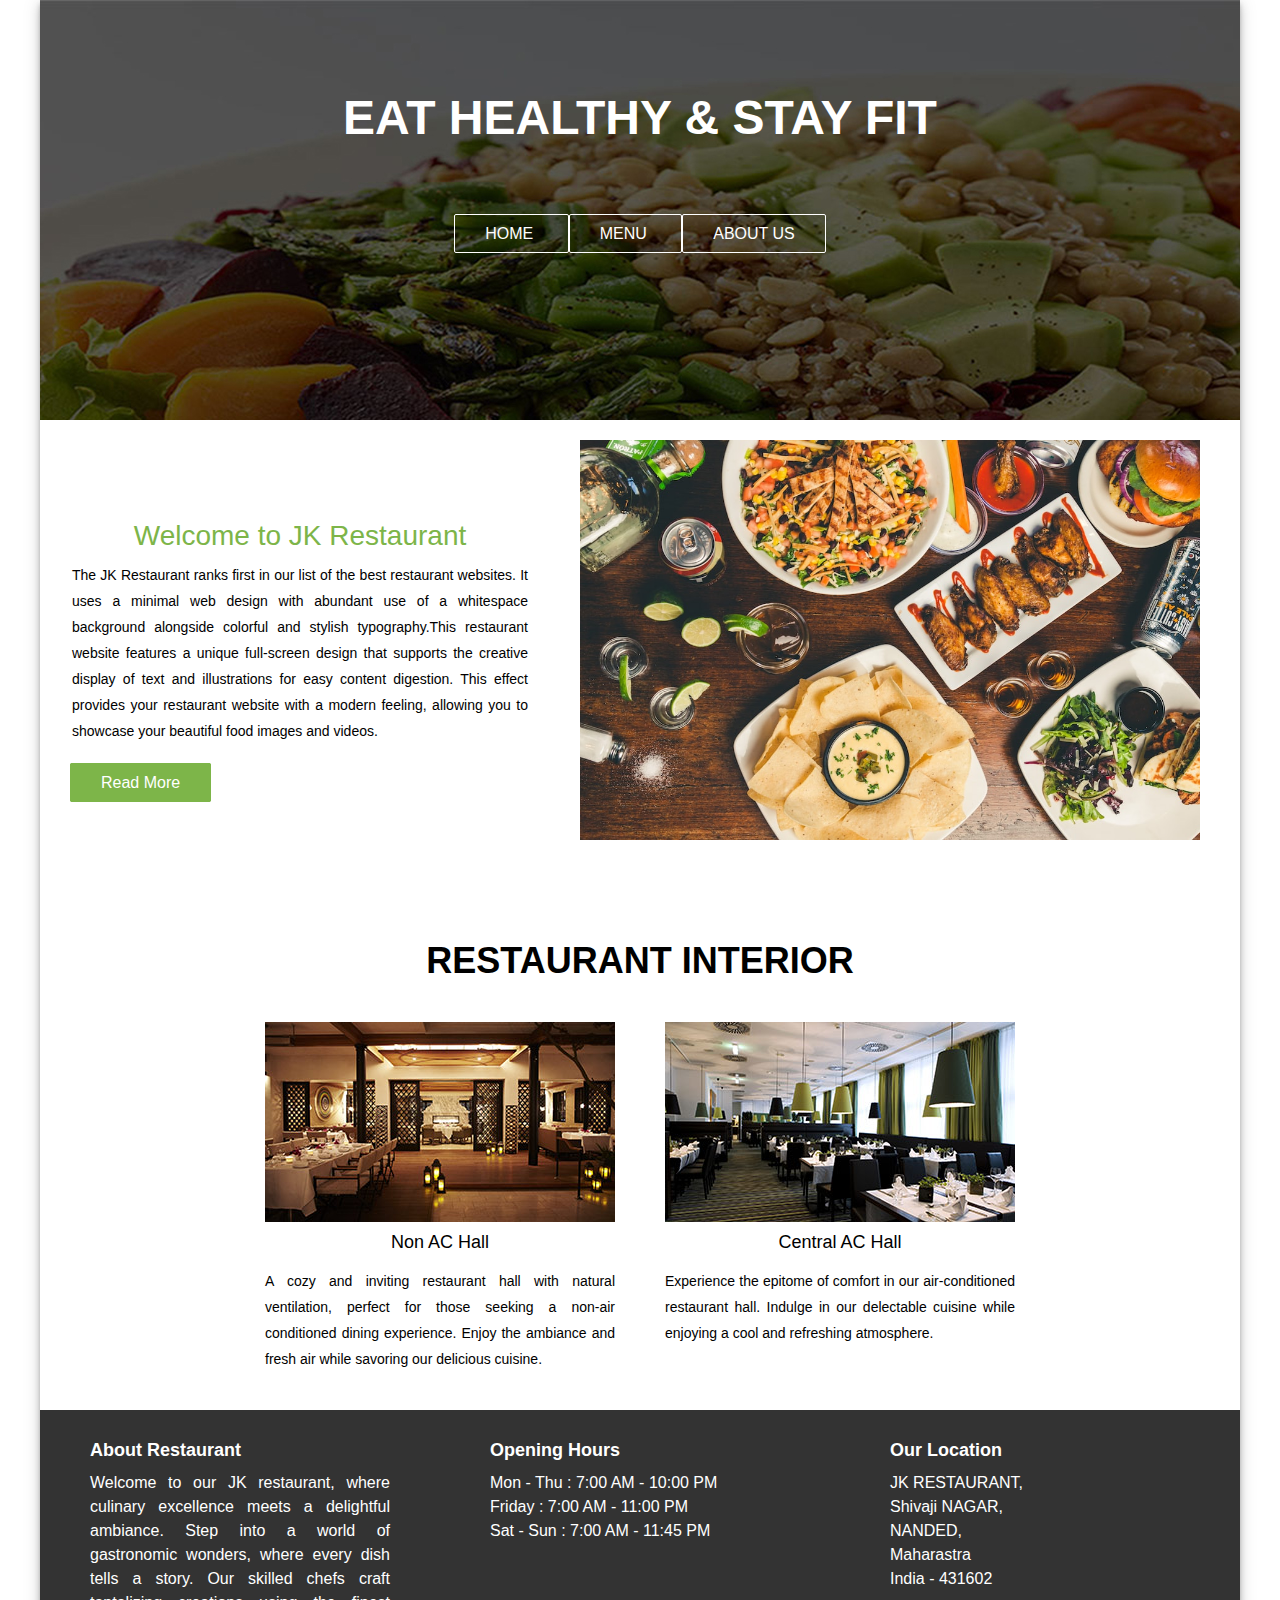
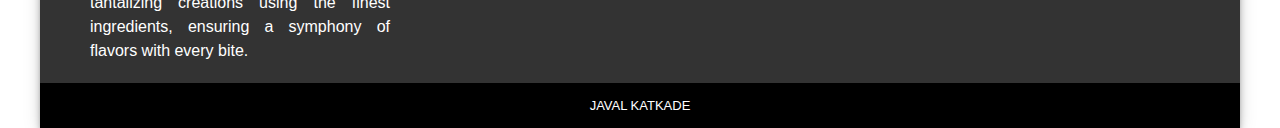
<file: index.html>
<html>
<head>
<title>EAT HEALTHY & STAY FIT</title>
<link rel="stylesheet" type="text/css" href="css/style_index.css" />
</head>
<body>

<div class="main">

<div class="header">
    <div class="header-bottom">
    	<div class="header-font">EAT HEALTHY & STAY FIT </div>
        
        <div class="p50_0" align="center">
            <a href="/index.html" class="header-btns"> HOME </a>    
            <a href="/menu.html" class="header-btns"> MENU </a>
            <a href="/About.html" class="header-btns"> ABOUT US</a>   
            <!-- <a href="/booking.html" class="header-btns"> BOOK TABLE </a> -->
        </div>
    </div>
    
</div>

<div class="content-part-1">
	<div class="content-part-1-left">
    	<div class="content-part-1-left-h3"> Welcome to JK Restaurant  </div>
        <div class="content-part-1-left-p">
            The JK Restaurant ranks first in our list of the best restaurant websites. It uses a minimal web design with abundant use of a whitespace background alongside colorful and stylish typography.This restaurant website features a unique full-screen design that supports the creative display of text and illustrations for easy content digestion. This effect provides your restaurant website with a modern feeling, allowing you to showcase your beautiful food images and videos.
        </div>
        <div class="p20_0"><a href="#!" class="content-part-1-left-btn">Read More</a></div>
    </div>
    <div class="content-part-1-right" align="center">
    	<img src="images/content-part-1.jpg" width="620" height="400" alt="Restaurant">
    </div>
</div>

<div class="content-part-2">
	<div class="content-part-2-inner">
    	<div class="interior-font">Restaurant Interior</div>
    	<div class="content-interior">
   	    	<img src="images/interior.jpg" width="350" height="200">
            <div class="content-interior-h3">Non AC Hall</div>
            <div class="content-interior-p">A cozy and inviting restaurant hall with natural ventilation, perfect for those seeking a non-air conditioned dining experience. Enjoy the ambiance and fresh air while savoring our delicious cuisine.</div>
        </div>
        <div class="content-interior">
   	    	<img src="images/interior-2.jpg" width="350" height="200"> 
            <div class="content-interior-h3">Central AC Hall</div>
            <div class="content-interior-p">Experience the epitome of comfort in our air-conditioned restaurant hall. Indulge in our delectable cuisine while enjoying a cool and refreshing atmosphere.</div>
        </div>
    </div>
</div>


<div class="footer">
	<div class="footer-parts">
    	<div class="footer-parts-h3">About Restaurant</div>
        <div class="footer-parts-p">
            Welcome to our JK restaurant, where culinary excellence meets a delightful ambiance. Step into a world of gastronomic wonders, where every dish tells a story. Our skilled chefs craft tantalizing creations using the finest ingredients, ensuring a symphony of flavors with every bite. </div>
    </div>
    <div class="footer-parts">
    	<div class="footer-parts-h3">Opening Hours</div>
        <div class="footer-parts-p">
        	Mon - Thu : 7:00 AM - 10:00 PM <br />
            Friday : 7:00 AM - 11:00 PM <br />
            Sat - Sun : 7:00 AM - 11:45 PM 
        </div>
    </div>
    <div class="footer-parts">
    	<div class="footer-parts-h3">Our Location</div>
        <div class="footer-parts-p">
        	JK RESTAURANT,<br />
            Shivaji NAGAR,<br />
            NANDED,<br />
            Maharastra <br /> 
            India - 431602
        </div>
    </div>
</div>

<div class="footer-bottom">
	<div class="white"> JAVAL KATKADE </div>
</div>

<div class="clearfix"></div>
</div>

</body>
</html>
</file>
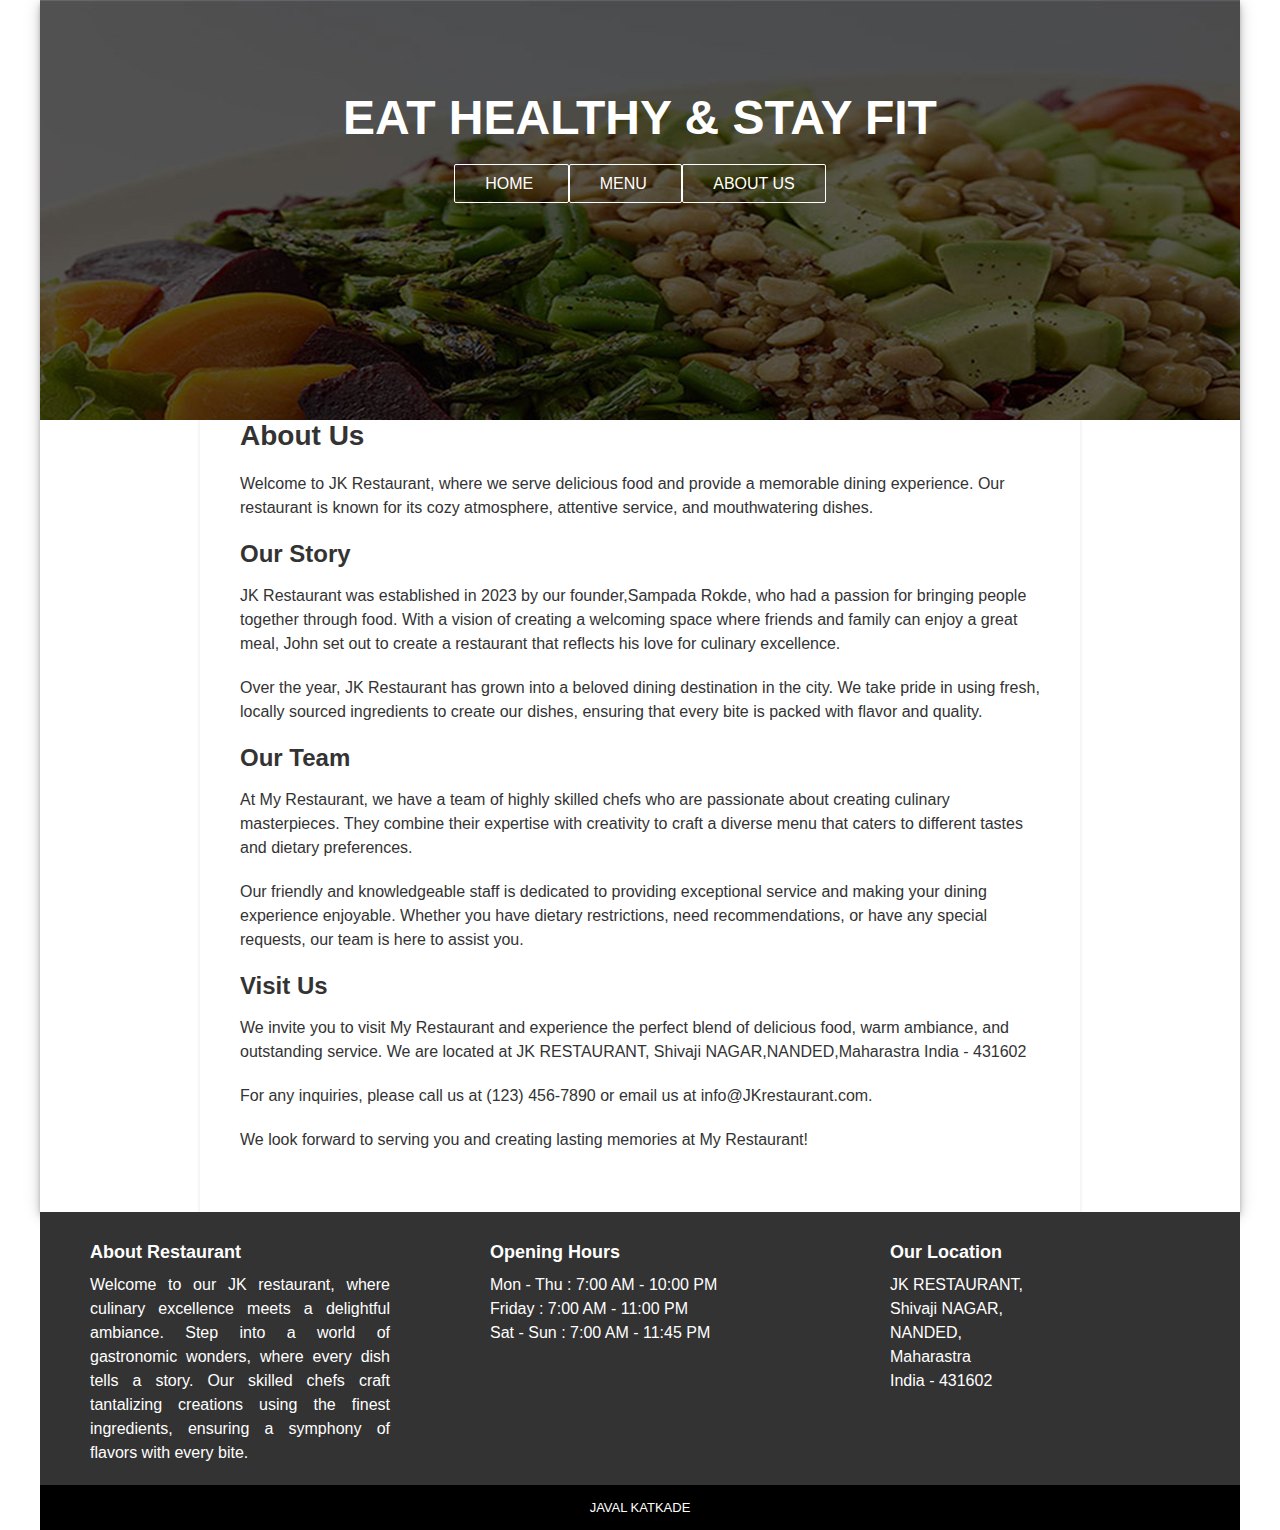
<file: About.html>
<!DOCTYPE html>
<html>
<head>
  <title>About Us</title>
  <link rel="stylesheet" type="text/css" href="css/style_about.css">
</head>
<body>
  <div class="main">
    <div class="header">
      <div class="header-bottom">
        <div class="header-font">EAT HEALTHY & STAY FIT</div>
          
          <div class="p50_0" align="center">
              <a href="/index.html" class="header-btns"> HOME </a>    
              <a href="/menu.html" class="header-btns"> MENU </a>
              <a href="/About.html" class="header-btns"> ABOUT US</a>   
              <!-- <a href="/booking.html" class="header-btns"> BOOK TABLE </a> -->
          </div>
      </div>
    </div>
      <div class="container">
        <h1>About Us</h1>
        <p>Welcome to JK Restaurant, where we serve delicious food and provide a memorable dining experience. Our restaurant is known for its cozy atmosphere, attentive service, and mouthwatering dishes.</p>

        <h2>Our Story</h2>
        <p>JK Restaurant was established in 2023 by our founder,Sampada Rokde, who had a passion for bringing people together through food. With a vision of creating a welcoming space where friends and family can enjoy a great meal, John set out to create a restaurant that reflects his love for culinary excellence.</p>

        <p>Over the year, JK Restaurant has grown into a beloved dining destination in the city. We take pride in using fresh, locally sourced ingredients to create our dishes, ensuring that every bite is packed with flavor and quality.</p>

        <h2>Our Team</h2>
        <p>At My Restaurant, we have a team of highly skilled chefs who are passionate about creating culinary masterpieces. They combine their expertise with creativity to craft a diverse menu that caters to different tastes and dietary preferences.</p>

        <p>Our friendly and knowledgeable staff is dedicated to providing exceptional service and making your dining experience enjoyable. Whether you have dietary restrictions, need recommendations, or have any special requests, our team is here to assist you.</p>

        <h2>Visit Us</h2>
        <p>We invite you to visit My Restaurant and experience the perfect blend of delicious food, warm ambiance, and outstanding service. We are located at JK RESTAURANT, Shivaji NAGAR,NANDED,Maharastra India - 431602</p>

        <p>For any inquiries, please call us at (123) 456-7890 or email us at info@JKrestaurant.com.</p>

        <p>We look forward to serving you and creating lasting memories at My Restaurant!</p>

      </div>
      <div class="footer">
        <div class="footer-parts">
            <div class="footer-parts-h3">About Restaurant</div>
              <div class="footer-parts-p">
                  Welcome to our JK restaurant, where culinary excellence meets a delightful ambiance. Step into a world of gastronomic wonders, where every dish tells a story. Our skilled chefs craft tantalizing creations using the finest ingredients, ensuring a symphony of flavors with every bite. </div>
          </div>
          <div class="footer-parts">
            <div class="footer-parts-h3">Opening Hours</div>
              <div class="footer-parts-p">
                Mon - Thu : 7:00 AM - 10:00 PM <br />
                  Friday : 7:00 AM - 11:00 PM <br />
                  Sat - Sun : 7:00 AM - 11:45 PM 
              </div>
          </div>
          <div class="footer-parts">
            <div class="footer-parts-h3">Our Location</div>
              <div class="footer-parts-p">
                JK RESTAURANT,<br />
                  Shivaji NAGAR,<br />
                  NANDED,<br />
                  Maharastra <br /> 
                  India - 431602
              </div>
          </div>
      </div>
      
      <div class="footer-bottom">
        <div class="white"> JAVAL KATKADE </div>
      </div>
      
      <div class="clearfix"></div>
      </div>
  </div>
</body>
</html>
</file>
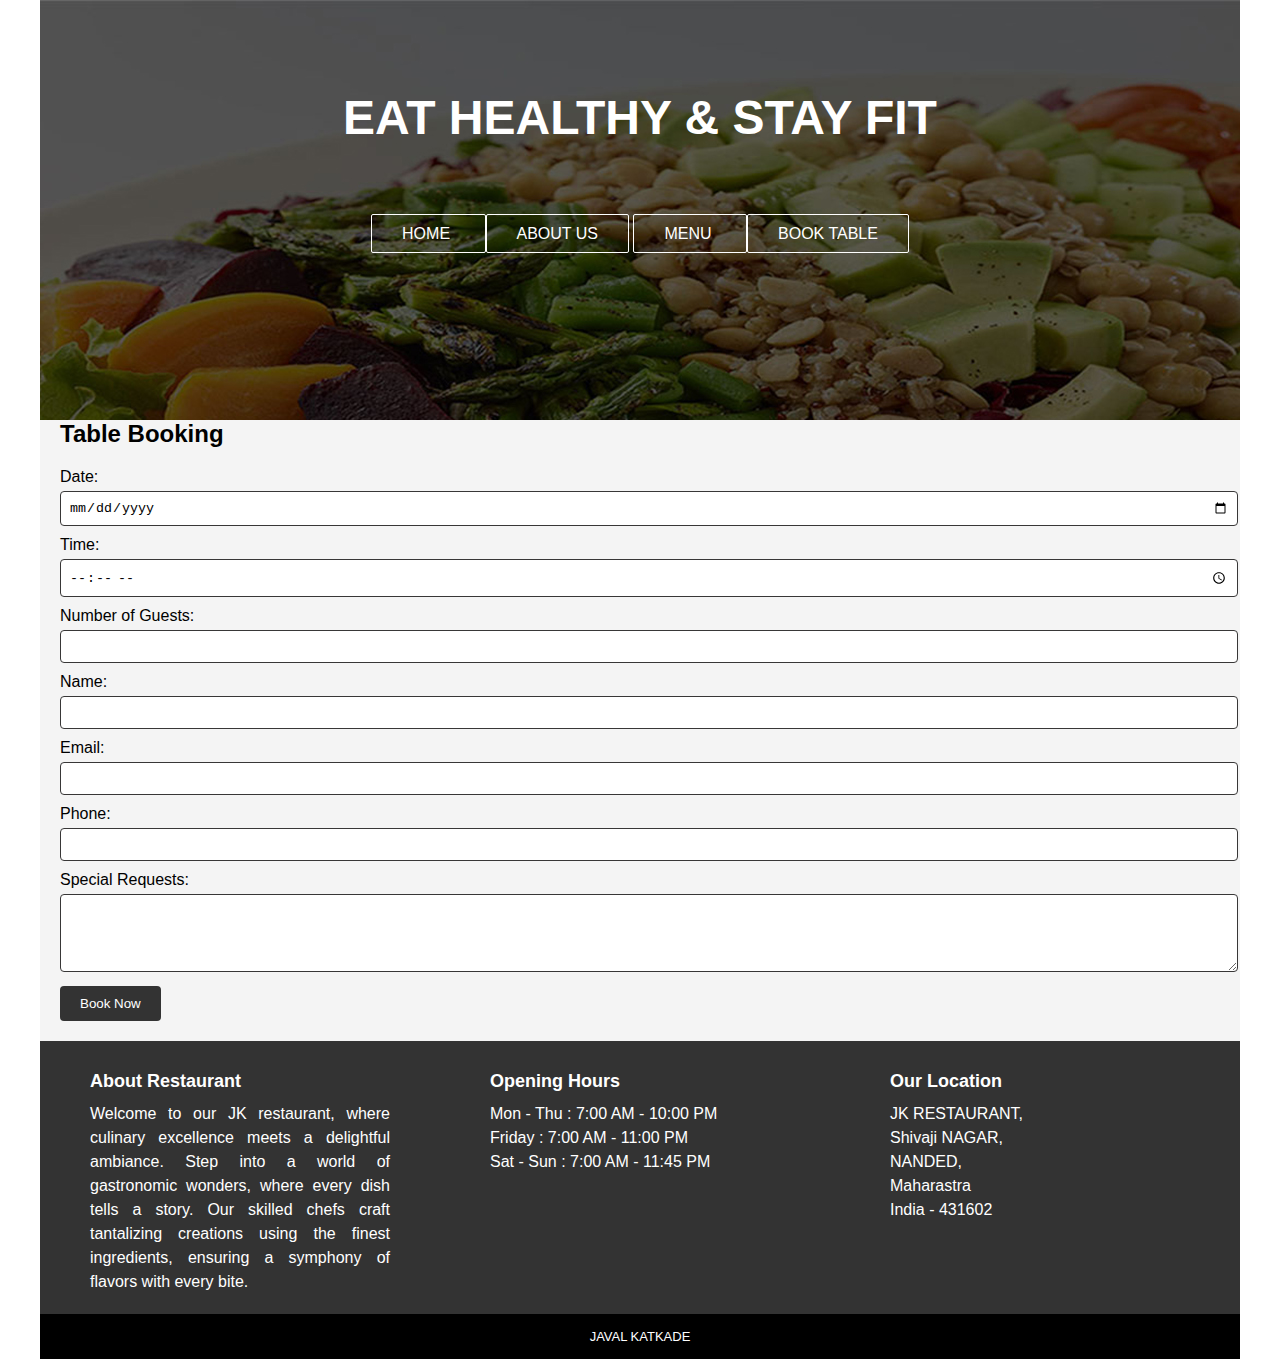
<file: booking.html>
<!DOCTYPE html>
<html>
<head>
  <title>Table Booking</title>
  <link rel="stylesheet" type="text/css" href="css/style_book.css" />
</head>
<body>
    <div class="main">
        <div class="header">  
                <div class="header-font">EAT HEALTHY & STAY FIT</div>
                
                <div class="p50_0" align="center">
                    <a href="/index.html" class="header-btns"> HOME </a>
                    <a href="/About.html" class="header-btns"> ABOUT US</a>      
                    <a href="/menu.html" class="header-btns"> MENU </a>
                    <a href="/booking.html" class="header-btns">BOOK TABLE</a>
                </div>
            
        </div>
        <section class="reservation-form">
            <h2>Table Booking</h2>
            <form>
              <label for="date">Date:</label>
              <input type="date" id="date" name="date" required>
        
              <label for="time">Time:</label>
              <input type="time" id="time" name="time" required>
        
              <label for="guests">Number of Guests:</label>
              <input type="number" id="guests" name="guests" min="1" required>
        
              <label for="name">Name:</label>
              <input type="text" id="name" name="name" required>
        
              <label for="email">Email:</label>
              <input type="email" id="email" name="email" required>
        
              <label for="phone">Phone:</label>
              <input type="tel" id="phone" name="phone" required>
        
              <label for="requests">Special Requests:</label>
              <textarea id="requests" name="requests" rows="4"></textarea>
        
              <button type="submit">Book Now</button>
            </form>
        </section>
  <div class="footer">
    <div class="footer-parts">
        <div class="footer-parts-h3">About Restaurant</div>
        <div class="footer-parts-p">
            Welcome to our JK restaurant, where culinary excellence meets a delightful ambiance. Step into a world of gastronomic wonders, where every dish tells a story. Our skilled chefs craft tantalizing creations using the finest ingredients, ensuring a symphony of flavors with every bite.</div>
    </div>
    <div class="footer-parts">
        <div class="footer-parts-h3">Opening Hours</div>
        <div class="footer-parts-p">
            Mon - Thu : 7:00 AM - 10:00 PM <br />
            Friday : 7:00 AM - 11:00 PM <br />
            Sat - Sun : 7:00 AM - 11:45 PM 
        </div>
    </div>
    <div class="footer-parts">
        <div class="footer-parts-h3">Our Location</div>
        <div class="footer-parts-p">
            JK RESTAURANT,<br />
            Shivaji NAGAR,<br />
            NANDED,<br />
            Maharastra <br /> 
            India - 431602
        </div>
    </div>
    </div>

    <div class="footer-bottom">
        <div class="white"> JAVAL KATKADE </div>
    </div>
    </div>
</body>
</html>
</file>
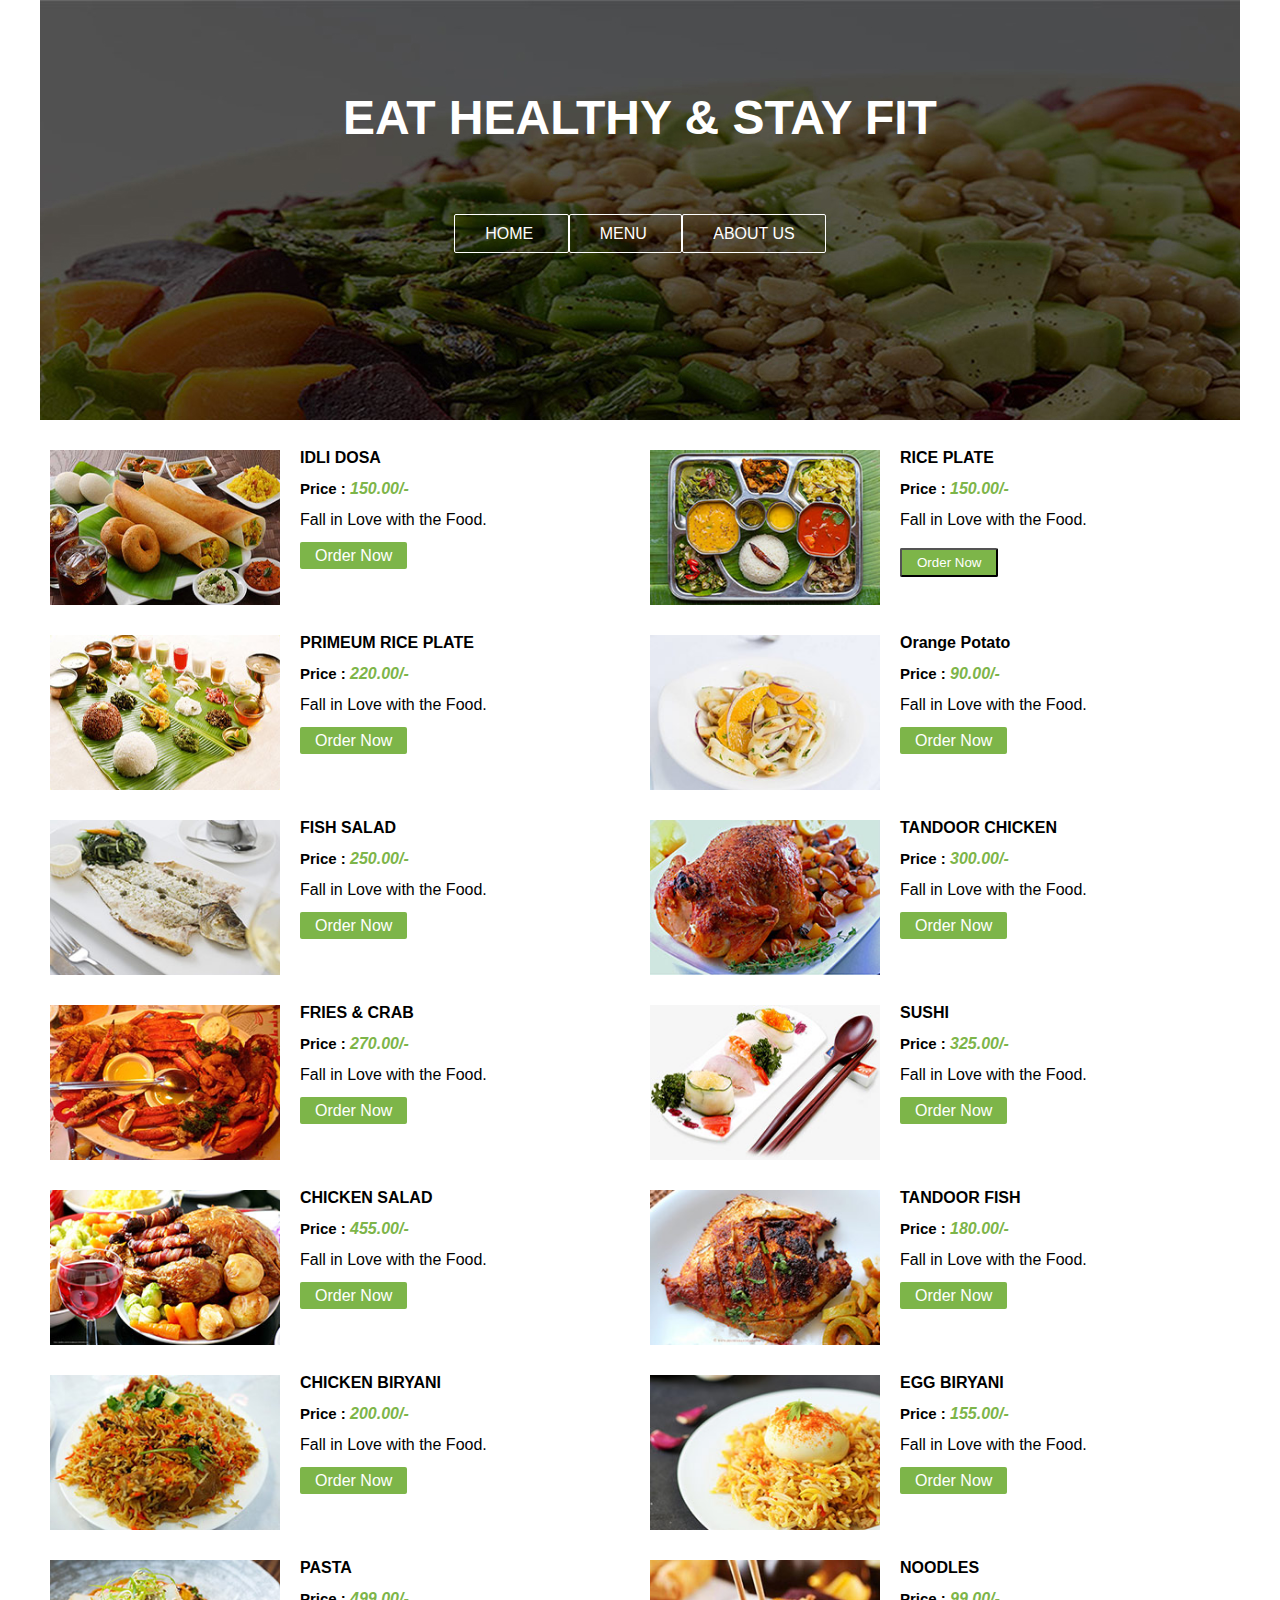
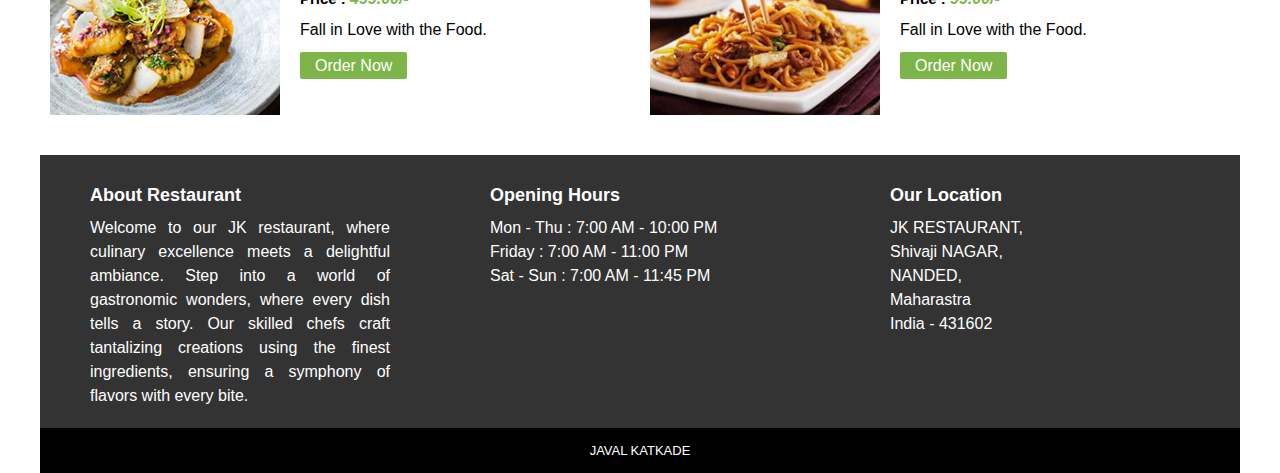
<file: menu.html>
<html>
  <head>
    <title>Menu</title>
    <link rel="stylesheet" type="text/css" href="css/style_menu.css" />
  </head>
  <body>
    <div class="main">
      <div class="header">
        <div class="header-font">EAT HEALTHY & STAY FIT</div>

        <div class="p50_0" align="center">
          <a href="/index.html" class="header-btns"> HOME </a>
          <a href="/menu.html" class="header-btns"> MENU </a>
          <a href="/About.html" class="header-btns"> ABOUT US</a>
          <!-- <a href="/booking.html" class="header-btns">BOOK TABLE</a> -->
        </div>
      </div>

      <div class="content-menu">
        <div class="content-menu-left">
          <img src="images/menu/1.jpg" width="230" height="155" />
        </div>
        <div class="content-menu-right">
          <div class="content-menu-right-h4">IDLI DOSA</div>
          <div class="price">
            Price : <i class="green"><span class="fa fa-inr"></span>150.00/-</i>
          </div>
          Fall in Love with the Food.
          <div class="margin_m">
            <a href="#!" class="order-now">Order Now</a>
          </div>
        </div>
        <div class="content-menu-left">
          <img src="images/menu/2.jpg" width="230" height="155" />
        </div>
        <div class="content-menu-right">
          <div class="content-menu-right-h4">RICE PLATE</div>
          <div class="price">
            Price : <i class="green"><span class="fa fa-inr"></span>150.00/-</i>
          </div>
          Fall in Love with the Food.
          <div class="margin_m">
            <button  class="order-now">Order Now</button>
          </div>
        </div>

        <div class="content-menu-left">
          <img src="images/menu/3.jpg" width="230" height="155" />
        </div>
        <div class="content-menu-right">
          <div class="content-menu-right-h4">PRIMEUM RICE PLATE</div>
          <div class="price">
            Price : <i class="green"><span class="fa fa-inr"></span>220.00/-</i>
          </div>
          Fall in Love with the Food.
          <div class="margin_m">
            <a href="#!" class="order-now">Order Now</a>
          </div>
        </div>
        <div class="content-menu-left">
          <img src="images/menu/4.jpg" width="230" height="155" />
        </div>
        <div class="content-menu-right">
          <div class="content-menu-right-h4">Orange Potato</div>
          <div class="price">
            Price : <i class="green"><span class="fa fa-inr"></span>90.00/-</i>
          </div>
          Fall in Love with the Food.
          <div class="margin_m">
            <a href="#!" class="order-now">Order Now</a>
          </div>
        </div>

        <div class="content-menu-left">
          <img src="images/menu/5.jpg" width="230" height="155" />
        </div>
        <div class="content-menu-right">
          <div class="content-menu-right-h4">FISH SALAD</div>
          <div class="price">
            Price : <i class="green"><span class="fa fa-inr"></span>250.00/-</i>
          </div>
          Fall in Love with the Food.
          <div class="margin_m">
            <a href="#!" class="order-now">Order Now</a>
          </div>
        </div>
        <div class="content-menu-left">
          <img src="images/menu/6.jpg" width="230" height="155" />
        </div>
        <div class="content-menu-right">
          <div class="content-menu-right-h4">TANDOOR CHICKEN</div>
          <div class="price">
            Price : <i class="green"><span class="fa fa-inr"></span>300.00/-</i>
          </div>
          Fall in Love with the Food.
          <div class="margin_m">
            <a href="#!" class="order-now">Order Now</a>
          </div>
        </div>

        <div class="content-menu-left">
          <img src="images/menu/7.jpg" width="230" height="155" />
        </div>
        <div class="content-menu-right">
          <div class="content-menu-right-h4">FRIES & CRAB</div>
          <div class="price">
            Price : <i class="green"><span class="fa fa-inr"></span>270.00/-</i>
          </div>
          Fall in Love with the Food.
          <div class="margin_m">
            <a href="#!" class="order-now">Order Now</a>
          </div>
        </div>
        <div class="content-menu-left">
          <img src="images/menu/8.jpg" width="230" height="155" />
        </div>
        <div class="content-menu-right">
          <div class="content-menu-right-h4">SUSHI</div>
          <div class="price">
            Price : <i class="green"><span class="fa fa-inr"></span>325.00/-</i>
          </div>
          Fall in Love with the Food.
          <div class="margin_m">
            <a href="#!" class="order-now">Order Now</a>
          </div>
        </div>

        <div class="content-menu-left">
          <img src="images/menu/9.jpg" width="230" height="155" />
        </div>
        <div class="content-menu-right">
          <div class="content-menu-right-h4">CHICKEN SALAD</div>
          <div class="price">
            Price : <i class="green"><span class="fa fa-inr"></span>455.00/-</i>
          </div>
          Fall in Love with the Food.
          <div class="margin_m">
            <a href="#!" class="order-now">Order Now</a>
          </div>
        </div>
        <div class="content-menu-left">
          <img src="images/menu/10.jpg" width="230" height="155" />
        </div>
        <div class="content-menu-right">
          <div class="content-menu-right-h4">TANDOOR FISH</div>
          <div class="price">
            Price : <i class="green"><span class="fa fa-inr"></span>180.00/-</i>
          </div>
          Fall in Love with the Food.
          <div class="margin_m">
            <a href="#!" class="order-now">Order Now</a>
          </div>
        </div>

        <div class="content-menu-left">
          <img src="images/menu/11.jpg" width="230" height="155" />
        </div>
        <div class="content-menu-right">
          <div class="content-menu-right-h4">CHICKEN BIRYANI</div>
          <div class="price">
            Price : <i class="green"><span class="fa fa-inr"></span>200.00/-</i>
          </div>
          Fall in Love with the Food.
          <div class="margin_m">
            <a href="#!" class="order-now">Order Now</a>
          </div>
        </div>
        <div class="content-menu-left">
          <img src="images/menu/12.jpg" width="230" height="155" />
        </div>
        <div class="content-menu-right">
          <div class="content-menu-right-h4">EGG BIRYANI</div>
          <div class="price">
            Price : <i class="green"><span class="fa fa-inr"></span>155.00/-</i>
          </div>
          Fall in Love with the Food.
          <div class="margin_m">
            <a href="#!" class="order-now">Order Now</a>
          </div>
        </div>

        <div class="content-menu-left">
          <img src="images/menu/13.jpg" width="230" height="155" />
        </div>
        <div class="content-menu-right">
          <div class="content-menu-right-h4">PASTA</div>
          <div class="price">
            Price : <i class="green"><span class="fa fa-inr"></span>499.00/-</i>
          </div>
          Fall in Love with the Food.
          <div class="margin_m">
            <a href="#!" class="order-now">Order Now</a>
          </div>
        </div>
        <div class="content-menu-left">
          <img src="images/menu/14.jpg" width="230" height="155" />
        </div>
        <div class="content-menu-right">
          <div class="content-menu-right-h4">NOODLES</div>
          <div class="price">
            Price : <i class="green"><span class="fa fa-inr"></span>99.00/-</i>
          </div>
          Fall in Love with the Food.
          <div class="margin_m">
            <a href="#!" class="order-now">Order Now</a>
          </div>
        </div>
      </div>

      <div class="footer">
        <div class="footer-parts">
          <div class="footer-parts-h3">About Restaurant</div>
          <div class="footer-parts-p">
            Welcome to our JK restaurant, where culinary excellence meets a
            delightful ambiance. Step into a world of gastronomic wonders, where
            every dish tells a story. Our skilled chefs craft tantalizing
            creations using the finest ingredients, ensuring a symphony of
            flavors with every bite.
          </div>
        </div>
        <div class="footer-parts">
          <div class="footer-parts-h3">Opening Hours</div>
          <div class="footer-parts-p">
            Mon - Thu : 7:00 AM - 10:00 PM <br />
            Friday : 7:00 AM - 11:00 PM <br />
            Sat - Sun : 7:00 AM - 11:45 PM
          </div>
        </div>
        <div class="footer-parts">
          <div class="footer-parts-h3">Our Location</div>
          <div class="footer-parts-p">
            JK RESTAURANT,<br />
            Shivaji NAGAR,<br />
            NANDED,<br />
            Maharastra <br />
            India - 431602
          </div>
        </div>
      </div>

      <div class="footer-bottom">
        <div class="white">JAVAL KATKADE</div>
      </div>
    </div>
  </body>
</html>
</file>
<file: css/style_index.css>
@charset "utf-8";
body {
  font-family: Arial, Helvetica, sans-serif;
  margin: 0px auto !important;
}
.main {
  width: 1200px;
  margin: 0px auto;
  -webkit-box-shadow: 0 6px 10px 0 rgba(0, 0, 0, 0.14),
    0 1px 18px 0 rgba(0, 0, 0, 0.12), 0 3px 5px -1px rgba(0, 0, 0, 0.3) !important;
  box-shadow: 0 6px 10px 0 rgba(0, 0, 0, 0.14), 0 1px 18px 0 rgba(0, 0, 0, 0.12),
    0 3px 5px -1px rgba(0, 0, 0, 0.3) !important;
}
.p10_0 {
  padding: 10px 0px;
}
.p20_0 {
  padding: 20px 0px;
}
.p30_0 {
  padding: 30px 0px;
}
.p40_0 {
  padding: 40px 0px;
}
.p50_0 {
  padding: 50px 0px;
}
.clearfix {
  clear: both;
}

.header {
  width: 1200px;
  float: left;
  padding: 60px 0px;
  background: url(../images/home-bg.jpg);
  height: 300px;
  background-attachment: fixed;
}
.white {
  color: #fff;
  text-decoration: none;
}
.white a {
  color: #fff;
  text-decoration: none;
}
.white a:hover {
  color: #ccc;
}
.header-font {
  color: #fff;
  text-align: center;
  font-size: 48px;
  text-transform: uppercase;
  font-weight: bold;
  padding: 30px;
}
.header-btns {
  color: #fff;
  font-size: 16px;
  font-weight: 500;
  border: 1px solid #fff;
  padding: 10px 30px;
  text-decoration: none;
  border-radius: 2px;
}
.header-btns:hover {
  background: #7db549;
  color: #fff;
  border: 1px solid #7db549;
}

.content-part-1 {
  width: 1200px;
  float: left;
}
.content-part-1-left {
  width: 480px;
  float: left;
  padding: 100px 0px 20px 20px;
}
.content-part-1-left-h3 {
  font-size: 28px;
  text-align: center;
  color: #7db549;
  font-weight: 500;
}
.content-part-1-left-p {
  font-size: 14px;
  text-align: justify;
  color: #000;
  font-weight: 500;
  line-height: 26px;
  padding: 10px 12px;
}
.content-part-1-left-btn {
  font-size: 16px;
  font-weight: 500;
  border: 1px solid #7db549;
  color: #fff;
  padding: 10px 30px;
  text-decoration: none;
  border-radius: 2px;
  background: #7db549;
  margin: 0px 10px;
}
.content-part-1-left-btn:hover {
  background: #689242;
}
.content-part-1-right {
  width: 700px;
  padding-top: 20px;
  float: left;
}

.content-part-2 {
  width: 1200px;
  float: left;
  padding: 10px 0px;
  height: 550px;
  background-position: center bottom;
  background-attachment: fixed;
}
.interior-font {
  font-size: 36px;
  text-transform: uppercase;
  padding: 20px 0px 30px;
  font-weight: 600;
  text-align: center;
  color: #000;
}
.content-part-2-inner {
  background-color: rgba(255, 255, 255, 0.5);
  padding: 20px 0px 20px;
  margin: 50px 200px;
  border-radius: 3px;
  width: 800px;
  float: left;
}
.content-interior {
  width: 350px;
  padding: 10px 25px;
  float: left;
}
.content-interior-h3 {
  color: #000;
  font-size: 18px;
  padding: 10px 0px;
  text-align: center;
}
.content-interior-p {
  color: #000;
  padding: 5px 0px 10px;
  font-size: 14px;
  line-height: 26px;
  text-align: justify;
}

.footer {
  width: 1200px;
  float: left;
  padding: 20px 0px;
  background: #333;
}
.footer-parts {
  width: 300px;
  padding: 0px 50px;
  float: left;
}
.footer-parts-h3 {
  font-size: 18px;
  font-weight: 600;
  color: #fff;
  padding: 10px 0px;
}
.footer-parts-p {
  color: #000;
  line-height: 24px;
  text-align: justify;
  color: #fff;
}
.footer-icons {
  list-style: none;
}
.footer-icons ul {
  list-style: none;
  padding: 0px;
}
.footer-icons ul li {
  float: left;
  padding: 0px 25px 0px 5px;
  text-transform: uppercase;
}
.footer-icons ul li a {
  color: #fff;
  font-weight: 600;
  font-size: 18px;
}
.footer-icons ul li a:hover {
  color: #ccc;
}
.footer-bottom {
  width: 1170px;
  float: left;
  padding: 15px;
  text-align: center;
  color: #fff;
  font-size: 13px;
  background: #000;
}
.white {
  color: #fff;
  text-decoration: none;
}
.white a {
  color: #fff;
  text-decoration: none;
}
.white a:hover {
  color: #ccc;
}
</file>
<file: css/style_about.css>
@charset "utf-8";
body {
  font-family: Arial, Helvetica, sans-serif;
  margin: 0px auto !important;
}
.main {
  max-width: 1200px;
  margin: 0px auto;
  -webkit-box-shadow: 0 6px 10px 0 rgba(0, 0, 0, 0.14),
    0 1px 18px 0 rgba(0, 0, 0, 0.12), 0 3px 5px -1px rgba(0, 0, 0, 0.3) !important;
  box-shadow: 0 6px 10px 0 rgba(0, 0, 0, 0.14), 0 1px 18px 0 rgba(0, 0, 0, 0.12),
    0 3px 5px -1px rgba(0, 0, 0, 0.3) !important;
}

.header {
  width: 1200px;
  float: left;
  padding: 60px 0px;
  background: url(../images/home-bg.jpg);
  height: 300px;
  background-attachment: fixed;
}
.white {
  color: #fff;
  text-decoration: none;
}
.white a {
  color: #fff;
  text-decoration: none;
}
.white a:hover {
  color: #ccc;
}
.header-font {
  color: #fff;
  text-align: center;
  font-size: 48px;
  text-transform: uppercase;
  font-weight: bold;
  padding: 30px;
}
.header-btns {
  color: #fff;
  font-size: 16px;
  font-weight: 500;
  border: 1px solid #fff;
  padding: 10px 30px;
  text-decoration: none;
  border-radius: 2px;
}
.header-btns:hover {
  background: #7db549;
  color: #fff;
  border: 1px solid #7db549;
}

.container {
  max-width: 800px;
  margin: 0 auto;
  padding: 40px;
  background-color: #fff;
  box-shadow: 0 2px 4px rgba(0, 0, 0, 0.1);
}

h1 {
  color: #333;
  font-size: 28px;
  margin-bottom: 20px;
}

h2 {
  color: #333;
  font-size: 24px;
  margin-bottom: 10px;
}

p {
  color: #333;
  line-height: 1.5;
  margin-bottom: 20px;
}

.footer {
  width: 1200px;
  float: left;
  padding: 20px 0px;
  background: #333;
}
.footer-parts {
  width: 300px;
  padding: 0px 50px;
  float: left;
}
.footer-parts-h3 {
  font-size: 18px;
  font-weight: 600;
  color: #fff;
  padding: 10px 0px;
}
.footer-parts-p {
  color: #000;
  line-height: 24px;
  text-align: justify;
  color: #fff;
}
.footer-icons {
  list-style: none;
}
.footer-icons ul {
  list-style: none;
  padding: 0px;
}
.footer-icons ul li {
  float: left;
  padding: 0px 25px 0px 5px;
  text-transform: uppercase;
}
.footer-icons ul li a {
  color: #fff;
  font-weight: 600;
  font-size: 18px;
}
.footer-icons ul li a:hover {
  color: #ccc;
}
.footer-bottom {
  width: 1170px;
  float: left;
  padding: 15px;
  text-align: center;
  color: #fff;
  font-size: 13px;
  background: #000;
}
.white {
  color: #fff;
  text-decoration: none;
}
.white a {
  color: #fff;
  text-decoration: none;
}
.white a:hover {
  color: #ccc;
}
</file>
<file: css/style_book.css>
@charset "utf-8";
body {
  font-family: Arial, Helvetica, sans-serif;
  margin: 0px auto !important;
}

.main {
  width: 1200px;
  margin: 0px auto;
}
.p10_0 {
  padding: 10px 0px;
}
.p20_0 {
  padding: 20px 0px;
}
.p30_0 {
  padding: 30px 0px;
}
.p40_0 {
  padding: 40px 0px;
}
.p50_0 {
  padding: 50px 0px;
}
.clearfix {
  clear: both;
}
.header {
  width: 1200px;
  float: left;
  padding: 60px 0px;
  background: url(../images/home-bg.jpg);
  height: 300px;
  background-attachment: fixed;
}
.white {
  color: #fff;
  text-decoration: none;
}
.white a {
  color: #fff;
  text-decoration: none;
}
.white a:hover {
  color: #ccc;
}
.header-font {
  color: #fff;
  text-align: center;
  font-size: 48px;
  text-transform: uppercase;
  font-weight: bold;
  padding: 30px;
}
.header-btns {
  color: #fff;
  font-size: 16px;
  font-weight: 500;
  border: 1px solid #fff;
  padding: 10px 30px;
  text-decoration: none;
  border-radius: 2px;
}
.header-btns:hover {
  background: #7db549;
  color: #fff;
  border: 1px solid #7db549;
}

section.reservation-form {
  max-width: 1200px;
  padding: 20px;
  background-color: #f4f4f4;
}

section.reservation-form h2 {
  margin-top: 0;
}

section.reservation-form form label {
  display: block;
  margin-bottom: 5px;
}

section.reservation-form form input,
section.reservation-form form textarea {
  width: 100%;
  padding: 8px;
  margin-bottom: 10px;
  border: 1px solid #383737;
  border-radius: 4px;
}

section.reservation-form form button {
  padding: 10px 20px;
  background-color: #333;
  color: #fff;
  border: none;
  border-radius: 4px;
  cursor: pointer;
}

.footer {
  width: 1200px;
  float: left;
  padding: 20px 0px;
  background: #333;
}
.footer-parts {
  width: 300px;
  padding: 0px 50px;
  float: left;
}
.footer-parts-h3 {
  font-size: 18px;
  font-weight: 600;
  color: #fff;
  padding: 10px 0px;
}
.footer-parts-p {
  color: #000;
  line-height: 24px;
  text-align: justify;
  color: #fff;
}
.footer-icons {
  list-style: none;
}
.footer-icons ul {
  list-style: none;
  padding: 0px;
}
.footer-icons ul li {
  float: left;
  padding: 0px 25px 0px 5px;
  text-transform: uppercase;
}
.footer-icons ul li a {
  color: #fff;
  font-weight: 600;
  font-size: 18px;
}
.footer-icons ul li a:hover {
  color: #ccc;
}
.footer-bottom {
  width: 1170px;
  float: left;
  padding: 15px;
  text-align: center;
  color: #fff;
  font-size: 13px;
  background: #000;
}
.white {
  color: #fff;
  text-decoration: none;
}
.white a {
  color: #fff;
  text-decoration: none;
}
.white a:hover {
  color: #ccc;
}
</file>
<file: css/style_menu.css>
@charset "utf-8";
body {
  font-family: Arial, Helvetica, sans-serif;
  margin: 0px auto !important;
}

.main {
  width: 1200px;
  margin: 0px auto;
}
.p10_0 {
  padding: 10px 0px;
}
.p20_0 {
  padding: 20px 0px;
}
.p30_0 {
  padding: 30px 0px;
}
.p40_0 {
  padding: 40px 0px;
}
.p50_0 {
  padding: 50px 0px;
}
.clearfix {
  clear: both;
}
.header {
  width: 1200px;
  float: left;
  padding: 60px 0px;
  background: url(../images/home-bg.jpg);
  height: 300px;
  background-attachment: fixed;
}
.white {
  color: #fff;
  text-decoration: none;
}
.white a {
  color: #fff;
  text-decoration: none;
}
.white a:hover {
  color: #ccc;
}
.header-font {
  color: #fff;
  text-align: center;
  font-size: 48px;
  text-transform: uppercase;
  font-weight: bold;
  padding: 30px;
}
.header-btns {
  color: #fff;
  font-size: 16px;
  font-weight: 500;
  border: 1px solid #fff;
  padding: 10px 30px;
  text-decoration: none;
  border-radius: 2px;
}
.header-btns:hover {
  background: #7db549;
  color: #fff;
  border: 1px solid #7db549;
}

.content-menu {
  width: 1200px;
  float: left;
  padding: 20px 0px;
}
.content-menu-left {
  width: 230px;
  float: left;
  padding: 10px;
}
.content-menu-right {
  width: 330px;
  float: left;
  padding: 5px 10px 10px;
  height: 170px;
  line-height: 26px;
  text-align: justify;
}
.content-menu-right-h4 {
  font-weight: 600;
  color: #000;
  padding: 0px;
}
.margin_5 {
  margin: 5px 0px;
  float: left;
}
.margin_m {
  margin: 10px 0px 5px;
}
.price {
  color: #000;
  padding: 5px 0px;
  font-weight: bold;
  font-size: 15px;
}
.green {
  color: #7db549;
  font-weight: bold;
  font-size: 16px;
}
.order-now {
  color: #fff;
  background: #7db549;
  padding: 5px 15px;
  border-radius: 2px;
  text-decoration: none;
  margin: 5px auto;
}
.order-now:hover {
  background: #689242;
}

.footer {
  width: 1200px;
  float: left;
  padding: 20px 0px;
  background: #333;
}
.footer-parts {
  width: 300px;
  padding: 0px 50px;
  float: left;
}
.footer-parts-h3 {
  font-size: 18px;
  font-weight: 600;
  color: #fff;
  padding: 10px 0px;
}
.footer-parts-p {
  color: #000;
  line-height: 24px;
  text-align: justify;
  color: #fff;
}
.footer-icons {
  list-style: none;
}
.footer-icons ul {
  list-style: none;
  padding: 0px;
}
.footer-icons ul li {
  float: left;
  padding: 0px 25px 0px 5px;
  text-transform: uppercase;
}
.footer-icons ul li a {
  color: #fff;
  font-weight: 600;
  font-size: 18px;
}
.footer-icons ul li a:hover {
  color: #ccc;
}
.footer-bottom {
  width: 1170px;
  float: left;
  padding: 15px;
  text-align: center;
  color: #fff;
  font-size: 13px;
  background: #000;
}
.white {
  color: #fff;
  text-decoration: none;
}
.white a {
  color: #fff;
  text-decoration: none;
}
.white a:hover {
  color: #ccc;
}
</file>
